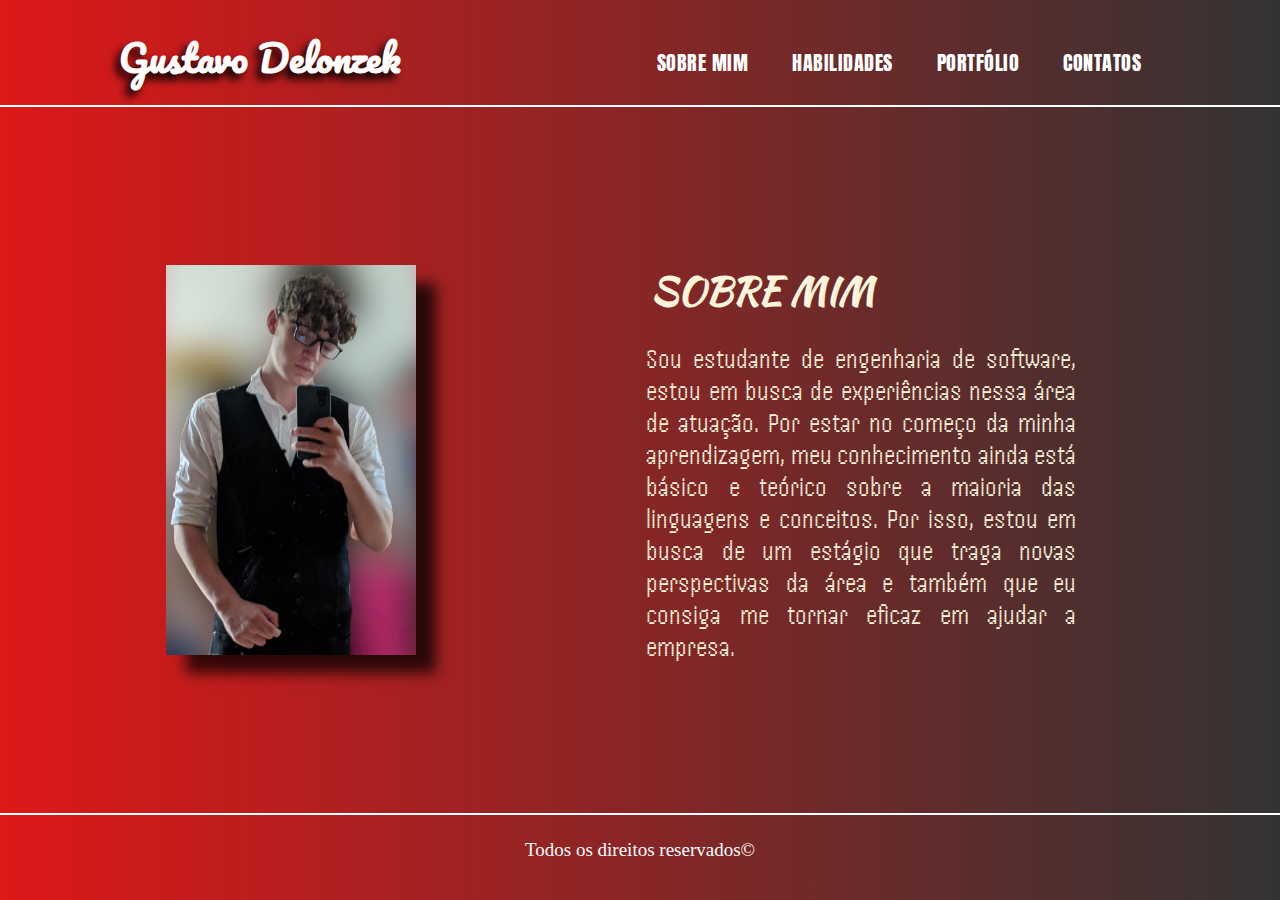
<file: Portfolio/index.html>
<!DOCTYPE html>
<html lang="pt-BR">
<head>
    <meta charset="UTF-8">
    <meta name="viewport" content="width=device-width, initial-scale=1.0">
    <title>Sobre Mim</title>
    <link rel="stylesheet" href="style.css">
</head>
<body>
    <header>
        <div>
            <h1>Gustavo Delonzek</h1>
        </div>
        <nav>
            <ul class="naveg">
                <li><a href="index.html">SOBRE MIM</a></li>
                <li><a href="habilidades.html">HABILIDADES</a></li>
                <li><a href="portfolio.html">PORTFÓLIO</a></li>
                <li class="dropdown"><a href="contato.html">CONTATOS</a></li>
            </ul>
        </nav>
    </header>
    <main>
        <section class="container-sobre">
            <div class="item">
                <div class="imagem">

                </div>
            </div>
            <div class="texto">
                <h1>SOBRE MIM</h1>
                <p>Sou estudante de engenharia de software, estou em busca de experiências nessa área de atuação. Por estar no começo da minha aprendizagem, meu conhecimento ainda está básico e teórico sobre a maioria das linguagens e conceitos. Por isso, estou em busca de um estágio que traga novas perspectivas da área e também que eu consiga me tornar eficaz em ajudar a empresa.</p>
            </div>
            
        </section>
    </main>
    <footer>
        <p>Todos os direitos reservados©</p>
    </footer>
</body>
</html>
</file>
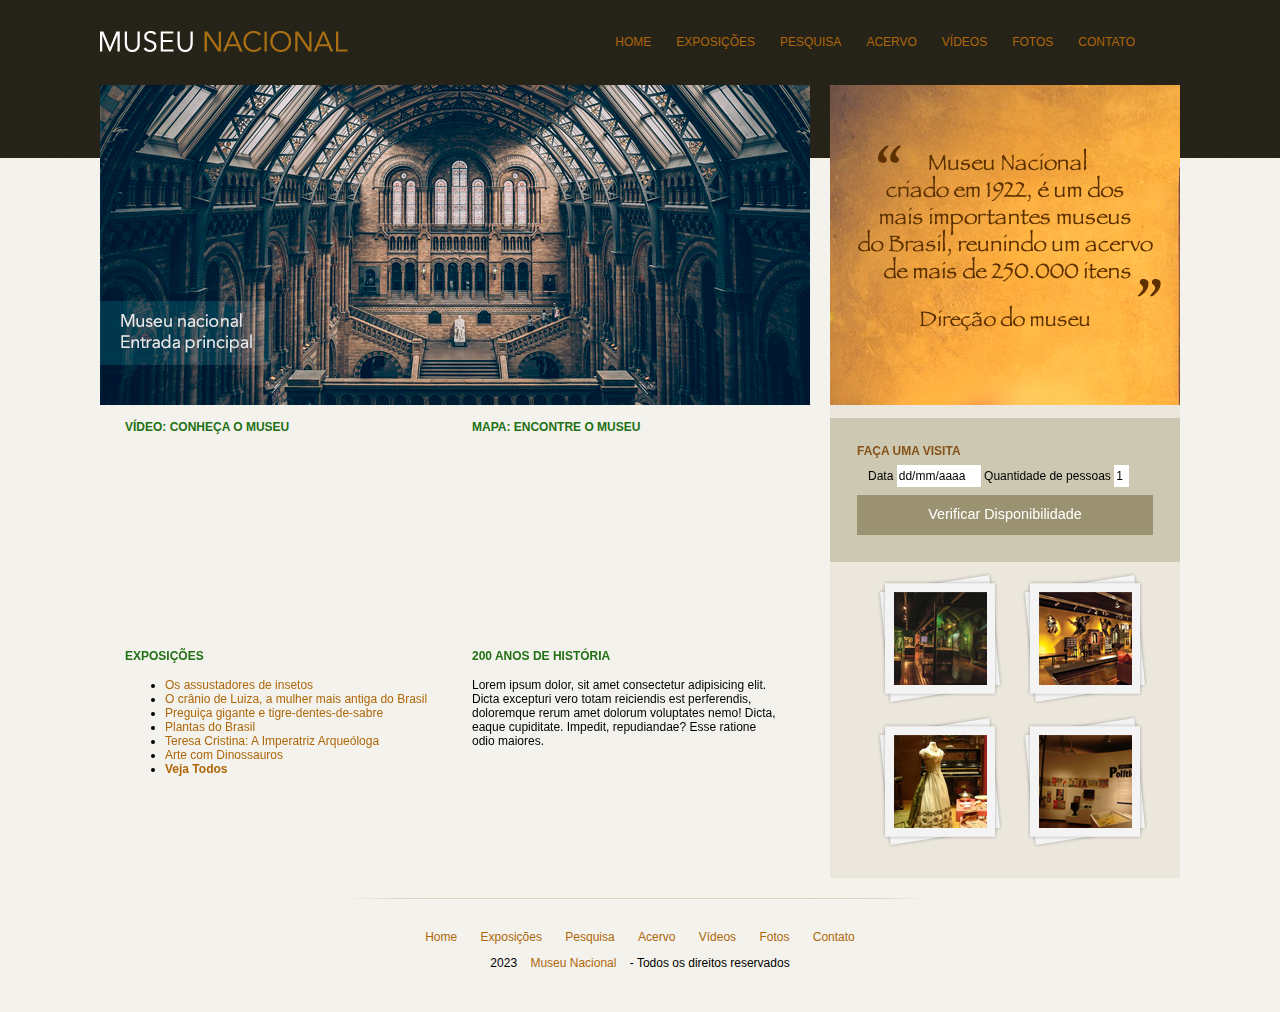
<file: Projeto MuseuNacional/index.html>
<!DOCTYPE html>
<html lang="pt-BR">
<head>
    <meta charset="UTF-8">
    <meta name="viewport" content="width=device-width, initial-scale=1.0">
    <title>Museu Nacional</title>
    <link rel="stylesheet" href="./assets/normalize.css" type="text/css">
    <link rel="stylesheet" href="./assets/estilo.css" type="text/css">
    
</head>
<body>
    <div id="container">
        <header>
            <div id="logo">
                <h1><a href="">Museu Nacional</a></h1>

            </div>

            <div>
                <nav>
                    <ul>
                        <li><a href="">Home</a></li>
                        <li><a href="">Exposições</a></li>
                        <li><a href="">Pesquisa</a></li>
                        <li><a href="">Acervo</a></li>
                        <li><a href="">Vídeos</a></li>
                        <li><a href="">Fotos</a></li>
                        <li><a href="">Contato</a></li>
                    </ul>
                </nav>        
            </div>

        </header>

        <div id="principal">
            <div id="conteudo">
                <section id="capa">
                    <img src="assets/css/museu.png" alt="imagem de um museu">

                </section>

                <section id="postagens">
                    <article id="video">
                        <h3>Vídeo: Conheça o museu</h3>
                        <iframe width="310" height="170" src="https://www.youtube.com/embed/cHkp8h0HQss?si=zx7KYretXQUstZpq" title="YouTube video player" frameborder="0" allow="accelerometer; autoplay; clipboard-write; encrypted-media; gyroscope; picture-in-picture; web-share" allowfullscreen></iframe>
                    </article>

                    <article id="mapa">
                        <h3>Mapa: Encontre o museu</h3>
                        <iframe width="310" height="170" src="https://www.google.com/maps/embed?pb=!1m18!1m12!1m3!1d7382129.239812016!2d-58.456878662109396!3d-25.38621664802663!2m3!1f0!2f0!3f0!3m2!1i1024!2i768!4f13.1!3m3!1m2!1s0x94dce66de46634e5%3A0x8163121207241745!2sMUSEU%20NACIONAL%20DO%20ESPIRITISMO%20(MUNESPI)!5e0!3m2!1spt-BR!2sbr!4v1692832147496!5m2!1spt-BR!2sbr" width="600" height="450" style="border:0;" allowfullscreen="" loading="lazy" referrerpolicy="no-referrer-when-downgrade"></iframe>
                    </article>
                    <!--Exposições-->
                    <article id="exposicoes">
                        <h3>Exposições</h3>
                        <ul>
                            <li><a href="">Os assustadores de insetos</a></li>
                            <li><a href="">O crânio de Luiza, a mulher mais antiga do Brasil</a></li>
                            <li><a href="">Preguiça gigante e tigre-dentes-de-sabre</a></li>
                            <li><a href="">Plantas do Brasil</a></li>
                            <li><a href="">Teresa Cristina: A Imperatriz Arqueóloga</a></li>
                            <li><a href="">Arte com Dinossauros</a></li>
                            <li><a href=""><strong>Veja Todos</strong></a></li>
                        </ul>
                    </article>

                    <article id="historia">
                        <h3>200 anos de história</h3>
                        <p>Lorem ipsum dolor, sit amet consectetur adipisicing elit. Dicta excepturi vero totam reiciendis est perferendis, doloremque rerum amet dolorum voluptates nemo! Dicta, eaque cupiditate. Impedit, repudiandae? Esse ratione odio maiores.</p>
                    </article>

                </section>
            </div>
            <aside>
                <section id="depoimento">
                    <img src="assets/css/depoimento.png" alt="foto de depoimento">
                </section>
                
                <section id="visita">
                    <h4>Faça uma visita</h4>
                    <form action="">
                        <fieldset>
                            <legend>Selecione uma data</legend>
                            <label>Data</label>
                            <input type="text" id="data" value="dd/mm/aaaa">
                            <label>Quantidade de pessoas</label>
                            <input type="text" id="qtde" value="1" style="width: 11px;">
                        </fieldset>

                        <input class="botao" type="submit" value="Verificar Disponibilidade">
                    </form>
                </section>
                
                <section id="galeria">
                    <a href=""> <img src="assets/css/imagem1.jpg" width="93" height="93">
                    </a>
                    <a href="">
                        <img src="assets/css/imagem2.jpg" width="93" height="93">
                    </a>
                    <a href="">
                        <img src="assets/css/imagem3.jpg" width="93" height="93">
                    </a>
                    <a href="">
                        <img src="assets/css/imagem4.jpg" width="93" height="93">
                    </a>    

                </section>

            </aside>
            <footer>
                <p>
                    <a href="">Home</a>
                    <a href="">Exposições</a>
                    <a href="">Pesquisa</a>
                    <a href="">Acervo</a>
                    <a href="">Vídeos</a>
                    <a href="">Fotos</a>
                    <a href="">Contato</a>
                </p>
                <p>
                    2023 <a href="">Museu Nacional</a> - Todos os direitos reservados
                </p>
            </footer>
        </div>
        
    </div>
</body>
</html>
</file>
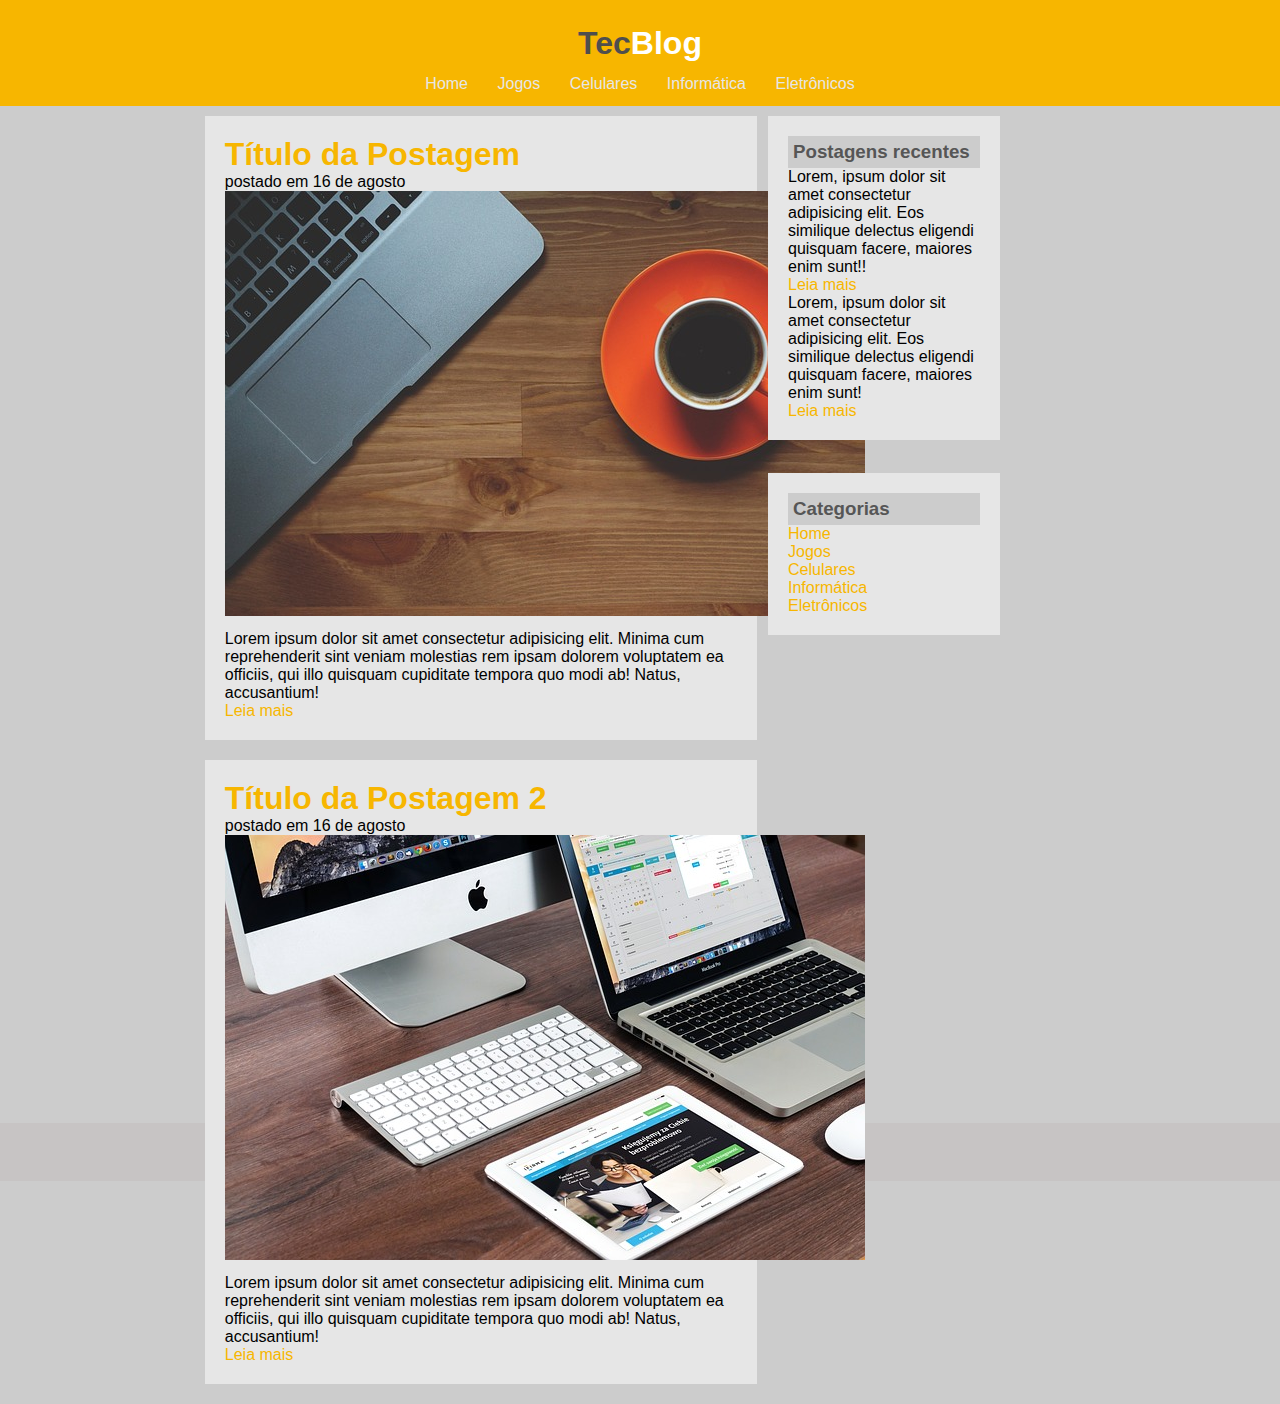
<file: Tecblog/index.html>
<!DOCTYPE html>
<html lang="pt-br">
<head>
    <meta charset="UTF-8">
    <meta name="viewport" content="width=device-width, initial-scale=1.0">
    <title>TecBlog - O seu Blog de Tecnologia</title>
    <link rel="stylesheet" type="text/css" href="assets/estilos.css">
</head>
<body>
    <div id="area-logo">
        <div>
            <!--Logo-->
            <h1>Tec<span style="color: white;">Blog</span></h1>
        </div>
    
        <div>
            <!--Menu-->
            <a href="">Home</a>
            <a href="">Jogos</a>
            <a href="">Celulares</a>
            <a href="">Informática</a>
            <a href="">Eletrônicos</a>
        </div>
    </div>

    <div>
        <div id="postagemGeral">
            <div id="postagem">
                <!--Abertura de Postagem-->
                <div>
                    <h2>Título da Postagem</h2>
                    <span>postado em 16 de agosto</span>
                    
                    <img src="assets/imagem1.jpg" alt="Imagem1">
                    
                    <p>Lorem ipsum dolor sit amet consectetur adipisicing elit. Minima cum reprehenderit sint veniam molestias rem ipsam dolorem voluptatem ea officiis, qui illo quisquam cupiditate tempora quo modi ab! Natus, accusantium!</p>
                    <a href="">Leia mais</a>   
                    
                </div>
            </div>
            <div id="postagem">
                <!--Postagem-->
                <div>
                    <h2>Título da Postagem 2</h2>
                    <span>postado em 16 de agosto</span>
                    
                    <img src="assets/imagem2.jpg" alt="Imagem2">
                    
                    <p>Lorem ipsum dolor sit amet consectetur adipisicing elit. Minima cum reprehenderit sint veniam molestias rem ipsam dolorem voluptatem ea officiis, qui illo quisquam cupiditate tempora quo modi ab! Natus, accusantium!</p>
                       
                    <a href="">Leia mais</a>
                </div>
            </div>
        </div>
        
        
        <div id="recentes">
            <!--Conteúdo-->
            <div >
                <h3>Postagens recentes</h3>
                <div>
                    <p>Lorem, ipsum dolor sit amet consectetur adipisicing elit. Eos similique delectus eligendi quisquam facere, maiores enim sunt!!</p>
                    <a href="">Leia mais</a>
                </div>
            </div>
            <div>
                <p>Lorem, ipsum dolor sit amet consectetur adipisicing elit. Eos similique delectus eligendi quisquam facere, maiores enim sunt! </p>
                <a href="">Leia mais</a>
            </div>
        </div>
        <div id="categorias">
            <h3>Categorias</h3>
            <a href="">Home</a><br> 
            <a href="">Jogos</a><br>
            <a href="">Celulares</a><br>
            <a href="">Informática</a><br>
            <a href="">Eletrônicos</a><br>
        </div>
        <!--rodapé-->
        
    </div>
    <footer>
        <p>©Todos os direitos reservados</p>
    </footer>
</body>
</html>
</file>
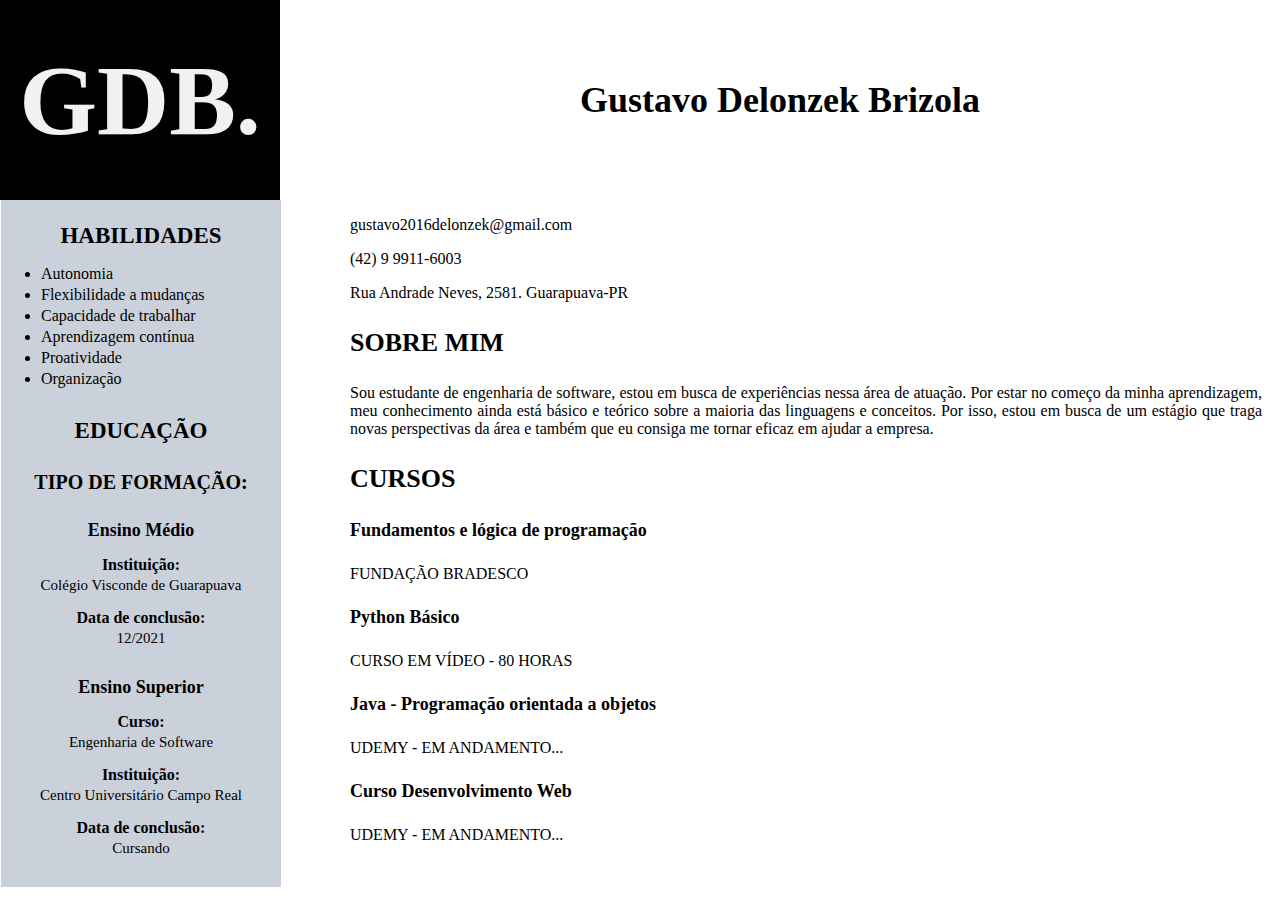
<file: curriculo.html>
<!DOCTYPE html>
<html lang="pt-br">
<head>
    <meta charset="UTF-8">
    <meta http-equiv="X-UA-Compatible" content="IE=edge">
    <meta name="viewport" content="width=device-width, initial-scale=1.0">
    <link rel="stylesheet" type="text/css" href="estilos.css"> 
    <title>Curriculo</title>
</head>
<body>
    <header class="header">
        <nav>
            <h1>GDB.</h1>
        </nav>
        <div>
            <h2>Gustavo Delonzek Brizola</h2>
        </div>
            
    </header>
    <main>
        <section class="habilidade">
            <div>
                <h3>HABILIDADES</h3>
                <ul>
                    <li>Autonomia</li>
                    <li>Flexibilidade a mudanças</li>
                    <li>Capacidade de trabalhar</li>
                    <li>Aprendizagem contínua</li>
                    <li>Proatividade</li>
                    <li>Organização</li>
                </ul>
            </div>
            <div>
                <h3>EDUCAÇÃO</h3>
                <h4>TIPO DE FORMAÇÃO:</h4>
                <h5>Ensino Médio</h5>
                <h6>Instituição:</h6>
                <p>Colégio Visconde de Guarapuava</p>
                <h6>Data de conclusão:</h6>
                <p>12/2021</p>
            </div>
            <div>
                <h5>Ensino Superior</h5>
                <h6>Curso:</h6>
                <p>Engenharia de Software</p>
                <h6>Instituição:</h6>
                <p>Centro Universitário Campo Real</p>
                <h6>Data de conclusão:</h6>
                <p>Cursando</p>
            </div>

        </section>

        <section class="sobre">
            <div id="divcontato">
                <p>gustavo2016delonzek@gmail.com</p>
                <p>(42) 9 9911-6003</p>
                <p>Rua Andrade Neves, 2581. Guarapuava-PR</p>
            </div>
                
            <div>
                <h3>SOBRE MIM</h3>
                <p>Sou estudante de engenharia de software, estou em busca de
                    experiências nessa área de atuação. Por estar no começo da
                    minha aprendizagem, meu conhecimento ainda está básico e
                    teórico sobre a maioria das linguagens e conceitos. Por isso,
                    estou em busca de um estágio que traga novas perspectivas da
                    área e também que eu consiga me tornar eficaz em ajudar a
                    empresa.</p>
            </div>
                
            <div>
                <h3>CURSOS</h3>
                <h4>Fundamentos e lógica de programação</h4>
                <p>FUNDAÇÃO BRADESCO</p>
                <h4>Python Básico</h4>
                <P>CURSO EM VÍDEO - 80 HORAS </P>
                <h4>Java - Programação orientada a objetos</h4>
                <p>UDEMY - EM ANDAMENTO...</p>
                <h4>Curso Desenvolvimento Web</h4>
                <p>UDEMY - EM ANDAMENTO...</p> 
            </div>
        </section>
    </main>
    <footer>

    </footer>
</body>
</html>
</file>
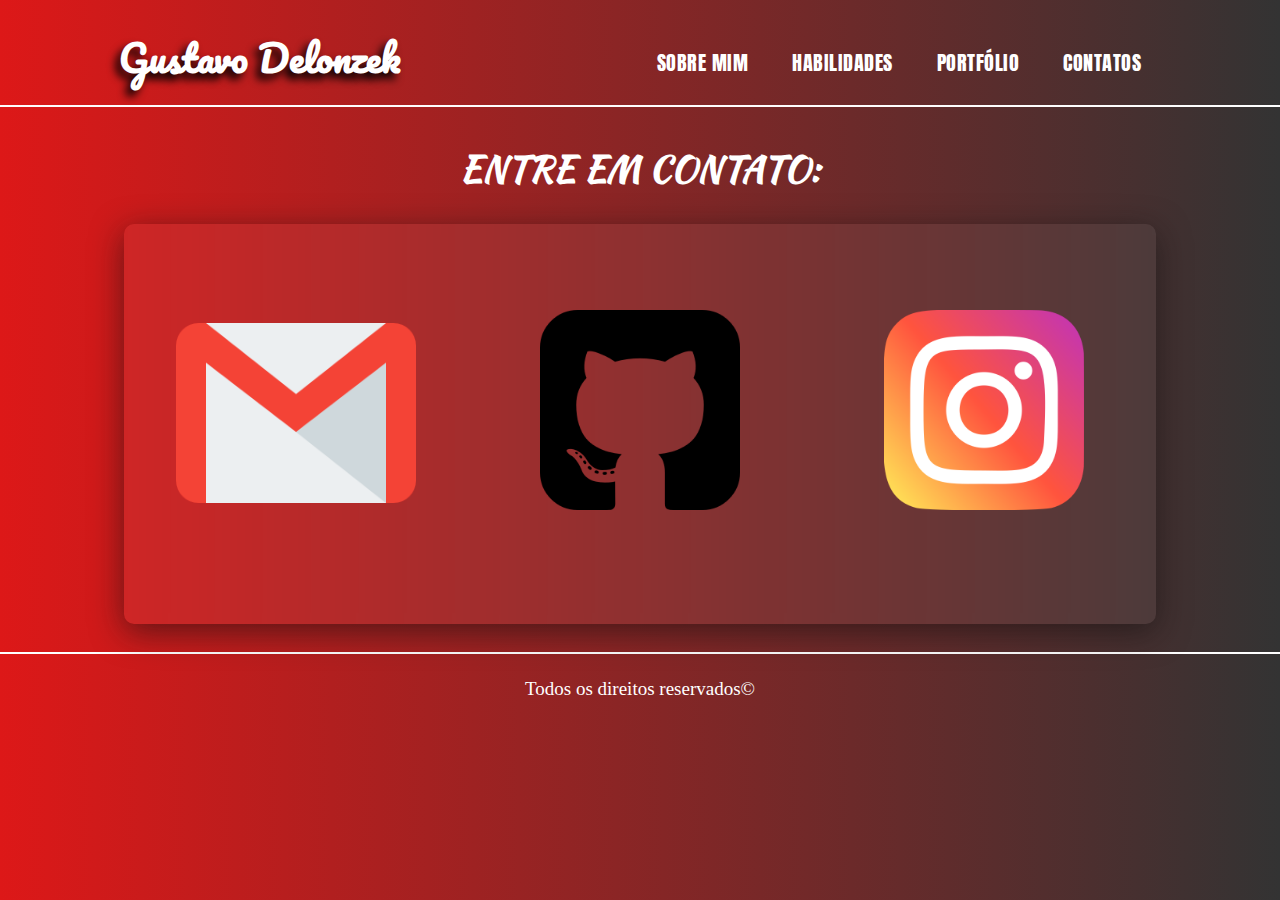
<file: Portfolio/contato.html>
<!DOCTYPE html>
<html lang="pt-BR">
<head>
    <meta charset="UTF-8">
    <meta name="viewport" content="width=device-width, initial-scale=1.0">
    <title>Contatos</title>
    <link rel="stylesheet" href="style.css">
</head>
<body>
    <header>
        <div>
            <h1>Gustavo Delonzek</h1>
        </div>
        <nav>
            <ul class="naveg">
                <li><a href="index.html">SOBRE MIM</a></li>
                <li><a href="habilidades.html">HABILIDADES</a></li>
                <li><a href="portfolio.html">PORTFÓLIO</a></li>
                <li><a href="contato.html">CONTATOS</a></li>
            </ul>
        </nav>
    </header>
    <main>
        <section class="container-contato">
            <div class="lista-contato">
                <h1>ENTRE EM CONTATO:</h1>
                <div class="caixa-contato">
                    <div class="contato">
                        <a href="mailto:gustavo2016delonzek@gmail.com" target="_blank"><div class="imagem-gmail"></div></a>
                    </div>
                    <div class="contato">
                        <a href="https://github.com/GustavoDelonzek" target="_blank"><div class="imagem-github"></div></a>
                    </div>
                    <div class="contato">
                        <a href="https://www.instagram.com/gustavodelonzek/" target="_blank"><div class="imagem-instagram"></div></a>
                    </div>
                </div>
            </div>
            
        </section>
        
    </main>
    <footer>
        <p>Todos os direitos reservados©</p>
    </footer>
</body>
</html>
</file>
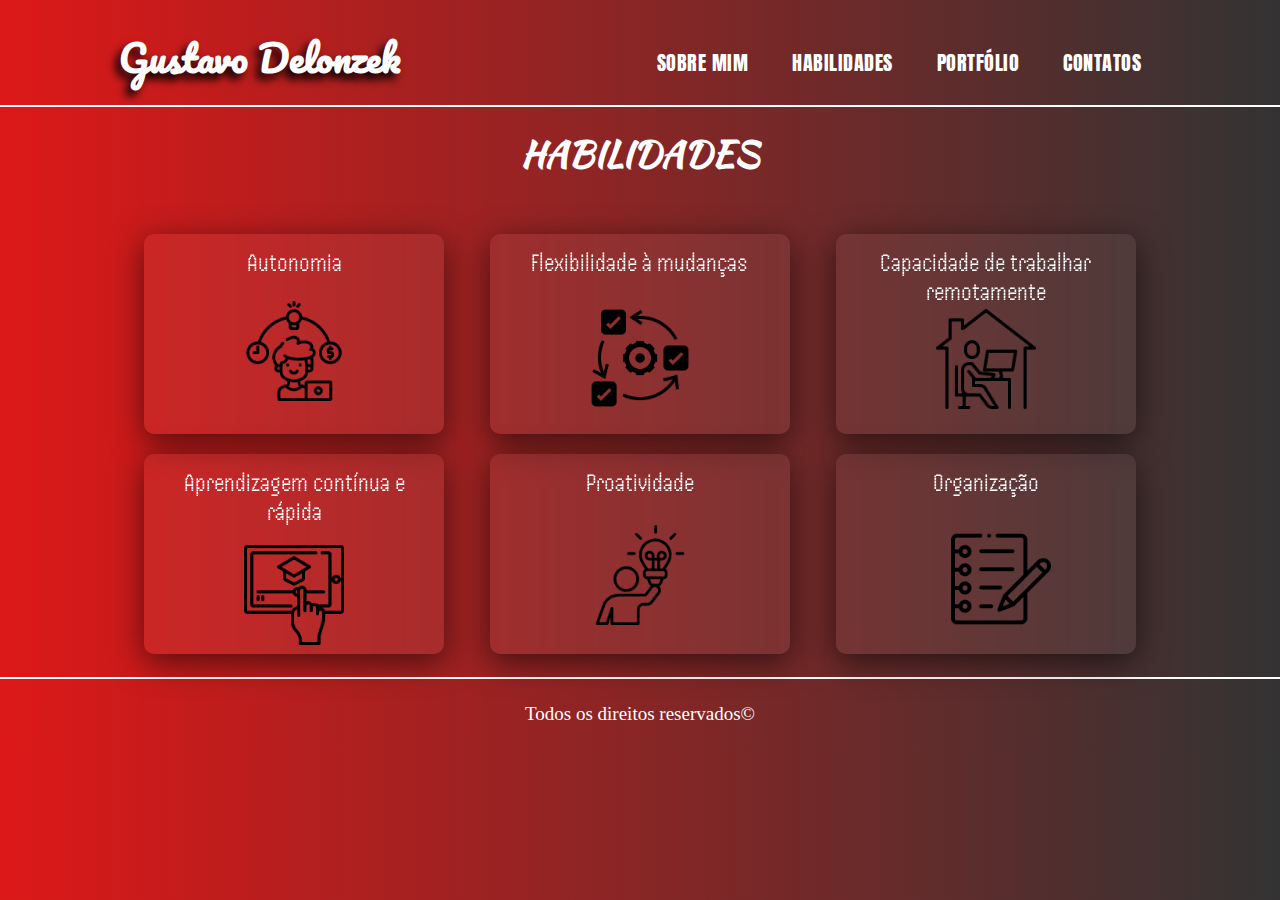
<file: Portfolio/habilidades.html>
<!DOCTYPE html>
<html lang="pt-BR">
<head>
    <meta charset="UTF-8">
    <meta name="viewport" content="width=device-width, initial-scale=1.0">
    <title>Habilidades</title>
    <link rel="stylesheet" href="style.css">
</head>
<body>
    <header>
        <div>
            <h1>Gustavo Delonzek</h1>
        </div>
        <nav>
            <ul class="naveg">
                <li><a href="index.html">SOBRE MIM</a></li>
                <li><a href="habilidades.html">HABILIDADES</a></li>
                <li><a href="portfolio.html">PORTFÓLIO</a></li>
                <li><a href="contato.html">CONTATOS</a></li>
            </ul>
        </nav>
    </header>
    <main>
        <div class="titulo">
            <h1>HABILIDADES</h1>    
        </div>
        
        <section class="containerHabilidade">
                <ul class="lista-habilidade">
                    <div class="caixa-habilidade">
                        <li>Autonomia</li>
                        <div class="logo-autonomia"></div>
                        
                    </div>
                    <div class="caixa-habilidade">
                        <li>Flexibilidade à
                            mudanças</li>
                        <div class="logo-flexibilidade"></div>
                    </div>
                    <div class="caixa-habilidade">
                        <li>Capacidade de trabalhar
                            remotamente</li>
                        <div class="logo-remoto"></div>
                    </div>
                    <div class="caixa-habilidade">
                        <li>Aprendizagem contínua
                            e rápida</li>
                        <div class="logo-aprendizagem"></div>
                    </div>
                    <div class="caixa-habilidade">
                        <li>Proatividade</li>
                        <div class="logo-proativo"> </div>
                    </div>
                    <div class="caixa-habilidade">
                        <li>Organização</li>
                        <div class="logo-organizacao"></div>
                    </div>
                    
                </ul>
        
            
        </section>
    </main>
    <footer>
        <p>Todos os direitos reservados©</p>
    </footer>
</body>
</html>
</file>
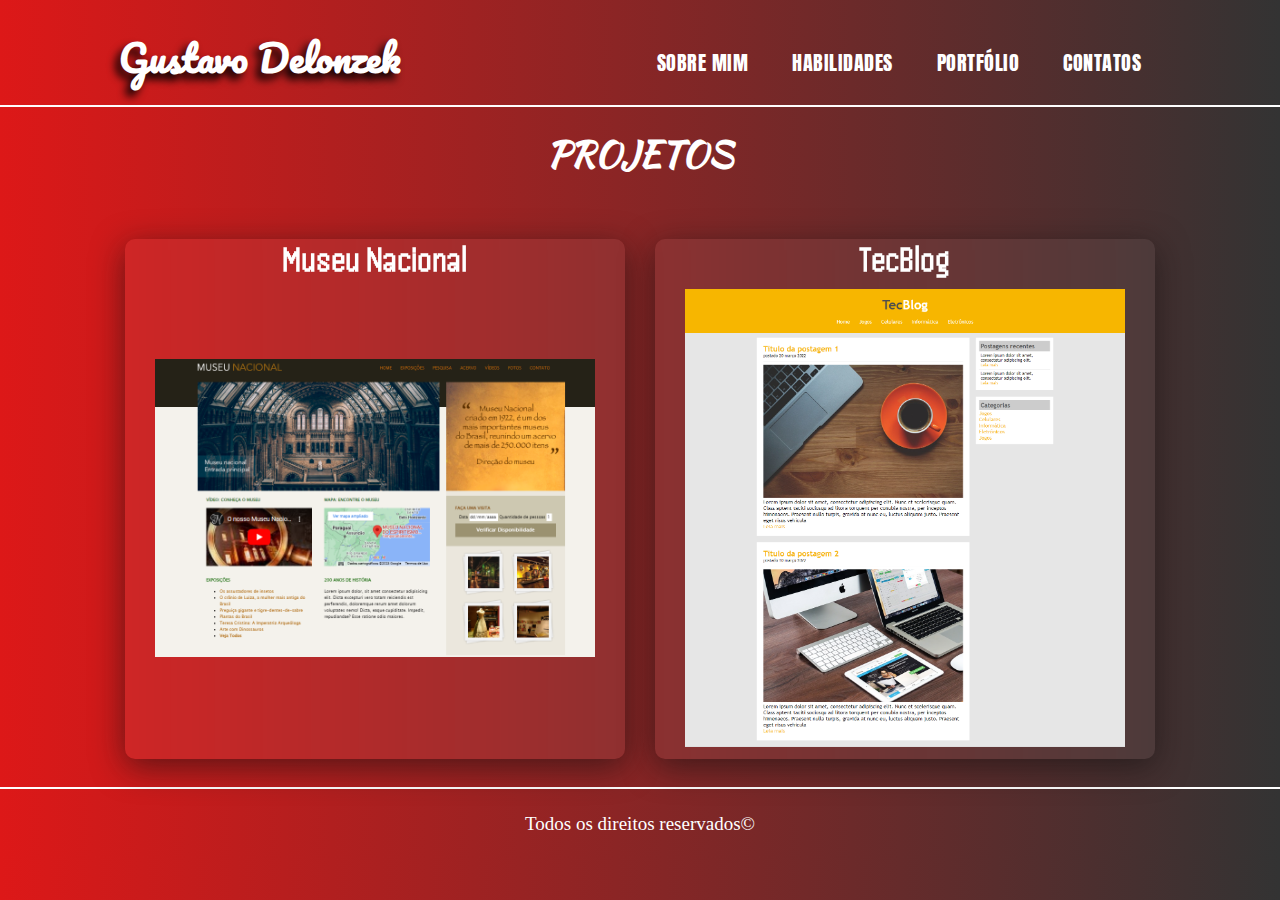
<file: Portfolio/portfolio.html>
<!DOCTYPE html>
<html lang="pt-BR">
<head>
    <meta charset="UTF-8">
    <meta name="viewport" content="width=device-width, initial-scale=1.0">
    <title>Portfólio</title>
    <link rel="stylesheet" href="style.css">
</head>
<body>
    <header>
        <div>
            <h1>Gustavo Delonzek</h1>
        </div>
        <nav>
            <ul class="naveg">
                <li><a href="index.html">SOBRE MIM</a></li>
                <li><a href="habilidades.html">HABILIDADES</a></li>
                <li><a href="portfolio.html">PORTFÓLIO</a></li>
                <li><a href="contato.html">CONTATOS</a></li>
            </ul>
        </nav>
    </header>
    <main>
        <div class="titulo">
            
        <h1>PROJETOS</h1>
        </div>
        <section class="container-projetos">
            <ul class="lista-projetos">
                <div class="caixa-projeto">
                    <h1>Museu Nacional</h1>
                    <div class="imagem-museunacional">
                        <div class="texto-projeto">
                            <p>Projeto desenvolvido em sala de aula com auxilio do professor. Aplicando quase 100% do que foi aprendido nas aulas passadas. Dessa forma, fixando melhor todo o conteudo.</p>
                        </div>
                    </div>
                </div>
                <div class="caixa-projeto">
                    <h1>TecBlog</h1>
                    <div class="imagem-tecblog"> 
                        <div class="texto-projeto">
                            <p>Projeto desenvolvido em sala de aula. Onde foi proposto um desafio aos alunos, que apenas com a imagem do site pronto, desenvolvessem uma replica mais próxima possível do original.</p>
                        </div>
                    </div>
                </div>

            </ul>
        </section>
    </main>
    <footer>
        <p>Todos os direitos reservados©</p>
    </footer>
</body>
</html>
</file>
<file: Portfolio/style.css>
@import url('https://fonts.googleapis.com/css2?family=Kaushan+Script&display=swap');
@import url('https://fonts.googleapis.com/css2?family=Handjet:wght@300&display=swap');
@import url('https://fonts.googleapis.com/css2?family=Roboto&display=swap');
@import url('https://fonts.googleapis.com/css2?family=Pacifico&display=swap');
@import url('https://fonts.googleapis.com/css2?family=Anton&display=swap');
*{
    margin: 0;
    padding: 0;
    box-sizing: border-box;
}
main{
    
    height: auto;
}
body{
    background: #333333;  /* fallback for old browsers */
    background: -webkit-linear-gradient(to right, #dd1818, #333333);  /* Chrome 10-25, Safari 5.1-6 */
    background: linear-gradient(to right, #dd1818, #333333); /* W3C, IE 10+/ Edge, Firefox 16+, Chrome 26+, Opera 12+, Safari 7+ */

    font-family: 'Times New Roman', Times, serif;
}

header{
    height: auto;
    margin: 20px 0px;
    display: flex;
    flex-direction: row;
    justify-content: space-around;
    align-items: center;
    border-bottom: 2px solid rgb(254, 254, 254);
}

header h1{
    border-radius: 10px;
    padding-bottom: 15px;
    font-family: 'Pacifico', cursive;
    padding-top: 5px;
    color: white;
    text-shadow: -5px 6px 9px rgba(0,0,0,1);
    font-size: 37px;
}

header ul{
    display: inline;
}

header ul li{
    display: inline;
}

header ul li a{
    display: inline-block;
    text-decoration: none;
    padding: 20px 20px;
    transition: .35s;
    cursor: pointer;
    color: white;
    font-family: 'Anton', sans-serif;
    text-transform: uppercase;
    font-size: 20px;
    font-weight: 300;
    letter-spacing: 0.5px;
    transition: all ease 0.8s;
}

header ul li a:hover{
    color: yellow;
   
}











.container-sobre{
    height: auto;
    display: flex;
    flex-direction: row;
    margin: 10% 13%;
    height: 50vh;
    align-items: center;
    gap: 220px;
}



.container-sobre .imagem{
    width: 250px;
    height: 390px;
    background-image: url(imagens/teste-removebg-preview.png);
    background-position: center top;
    background-size: 100%;
    box-shadow: 20px 18px 13px 0px rgba(0,0,0,0.75);
    -webkit-box-shadow: 20px 18px 13px 0px rgba(0,0,0,0.75);
    -moz-box-shadow: 20px 18px 13px 0px rgba(0,0,0,0.75);
    
}

.container-sobre .item{
    height: 390px;
    color: white;
}

.container-sobre .texto{
    width: 47.5%;
}

.container-sobre .texto h1{
    color: #fdf4dc;
    font-family: 'Kaushan Script', cursive;
    font-size: 38px;
    padding: 15px;
    width: auto;
}

.container-sobre .texto p{
    color: #fdf4dc;
    font-family: 'Handjet', cursive;
    font-size: 28px;
    padding: 10px;
    
    text-align: justify;
}
.containerHabilidade{
    margin: 1% 8.5%;
}

.lista-habilidade{
    margin-top: 45px;
    height: auto;
    flex-flow: row wrap;
    display: flex;
    height: auto;
    justify-content: space-evenly;
    align-content: flex-start;
    list-style: none;
}

.lista-habilidade .caixa-habilidade{
    width: 300px;
    height: 200px;
    margin: 10px;
    text-align: center;
    background: rgba( 255, 255, 255, 0.05 );
    box-shadow: 0 8px 32px 0 rgba(0, 0, 0, 0.57);
    backdrop-filter: blur( 4.5px );
    -webkit-backdrop-filter: blur( 4.5px );
    border-radius: 10px;
}


.lista-habilidade .caixa-habilidade .logo-autonomia{
    width: 100px;
    height: 100px;
    margin: 10px auto;
    background-image: url(imagens/trabalhador-autonomo.png);
    background-size: 100%;
}

.lista-habilidade .caixa-habilidade .logo-flexibilidade{
    width: 100px;
    height: 100px;
    margin: 17px auto;
    background-image: url(imagens/agil.png);
    background-size: 100%;
}

.lista-habilidade .caixa-habilidade .logo-remoto{
    width: 100px;
    height: 100px;
    margin: -11px auto;
    background-image: url(imagens/trabalho-a-partir-de-casa.png);
    background-size: 100%;
}

.lista-habilidade .caixa-habilidade .logo-aprendizagem{
    width: 100px;
    height: 100px;
    margin: 5px auto;
    background-image: url(imagens/aprendizagem-online.png);
    background-size: 100%;
}

.lista-habilidade .caixa-habilidade .logo-proativo{
    width: 100px;
    height: 100px;
    margin: 14px auto;
    background-image: url(imagens/proativo.png);
    background-size: 100%;
}

.lista-habilidade .caixa-habilidade .logo-organizacao{
    width: 100px;
    height: 100px;
    margin: 18px 115px;
    background-image: url(imagens/caderno.png);
    background-size: 100%;
}


.lista-habilidade .caixa-habilidade li{
    padding: 14px;
    color: white;
    font-size: 26px;
    font-family: 'Handjet', cursive;
}



.titulo{
    width: 100%;
}   

.titulo h1, .lista-contato h1{
    text-align: center;
    color: white;
    font-family: 'Kaushan Script', cursive;
    font-size: 36px;
}


footer{
    height: 70px;
    border-top: 2px solid white;
    color: white;
    font-size: 19px;
    width: 100%;
    padding: 24px 0;
    text-align: center;
}

.container-projetos{
    margin: 1% 8.5%;
}

.lista-projetos{
    margin-top: 45px;
    height: auto;
    flex-flow: row wrap;
    display: flex;
    height: auto;
    justify-content: space-evenly;
    align-content: flex-start;
    list-style: none;
}

.lista-projetos .caixa-projeto{
    width: 500px;
    height: 520px;
    margin: 15px;
    text-align: center;
    background: rgba( 255, 255, 255, 0.05 );
    box-shadow: 0 8px 32px 0 rgba(15, 16, 16, 0.57);
    backdrop-filter: blur( 4.5px );
    -webkit-backdrop-filter: blur( 4.5px );
    border-radius: 10px;
    
}

.lista-projetos .caixa-projeto .imagem-tecblog{
    width: 88%;
    height: 88%;
    background-image: url(imagens/Aula04_Gabarito.png);
    background-size: 100%;
    margin: 10px auto;
}

.lista-projetos .caixa-projeto .texto-projeto{
    padding:20px;
    font-family:Arial;
    text-align:center;
    color:white;
    opacity:0;
    transition: ease-out .4s linear;
    background-color:rgba(0,0,0,.7);
  }
  
.lista-projetos .caixa-projeto .imagem-tecblog:hover .texto-projeto{
    opacity:1;
}

.imagem-museunacional{
    width: 88%;
    height: 88%;
    background-image: url(imagens/museuNacional.png);
    background-size: 100%;
    background-repeat: no-repeat;
    margin: 10px auto;
    margin: 80px auto;
}

.lista-projetos .caixa-projeto .imagem-museunacional:hover .texto-projeto{
    opacity:1;
}

.lista-projetos .caixa-projeto h1{
    font-size: 36px;
    color: white;
    font-family: 'Handjet', cursive;
}

.container-contato{
    margin: 1% 8.5%;
}

.lista-contato{
    margin-top: 15px;
    height: auto;
    flex-flow: row wrap;
    display: flex;
    height: auto;
    justify-content: space-evenly;
    align-content: flex-start;
    list-style: none;
}
.lista-contato .caixa-contato{
    width: 99%;
    height: 400px;
    margin: 15px;
    text-align: center;
    background: rgba( 255, 255, 255, 0.05 );
    box-shadow: 0 8px 32px 0 rgba(15, 16, 16, 0.57);
    backdrop-filter: blur( 4.5px );
    -webkit-backdrop-filter: blur( 4.5px );
    border-radius: 10px;
    display: flex;
}

.lista-contato .caixa-contato .contato{
    width: 33.33%;
    
}

.lista-contato .caixa-contato .contato .imagem-gmail{
    width: 240px;
    height: 350px;
    background-image: url(imagens/gmail\ \(1\).png);
    background-size: 100%;
    background-repeat: no-repeat;
    margin: 20% auto;
}

.lista-contato .caixa-contato .contato .imagem-github{
    width: 200px;
    height: 200px;
    background-image: url(imagens/placa-do-github.png);
    background-size: 100%;
    background-repeat: no-repeat;
    margin: 25% auto;
}

.lista-contato .caixa-contato .contato .imagem-instagram{
    width: 200px;
    height: 200px;
    background-image: url(imagens/instagram.png);
    background-size: 100%;
    background-repeat: no-repeat;
    margin: 25% auto;
}

.lista-contato h1{
    padding: 15px;
}
</file>
<file: Projeto MuseuNacional/assets/estilo.css>
/* Estrutura do site
------------------------------------ */
body {
	background: #f4f2ec url(./css/fundo.png) repeat-x;
	font: 12px "Lucida Grande", "Lucida Sans Unicode", Arial, sans-serif;
}

#container {
	width: 1080px;
	margin: 0 auto;
}

a:link, a:active, a:visited {
	color: #af670a;
	text-decoration: none;
}

a:hover {
	color: #227115;
}

/* Logo 
------------------------------------ */
#logo h1 {
	float: left;
}

#logo a {
	width: 248px;
	height: 21px;
	text-indent:  -9999px;
	display: block;
	background: url(./css/logo.png) no-repeat;
}


/* Barra de navegação 
------------------------------------ */
header {
	padding: 15px 0;
	height: 55px;
}

nav ul {
	list-style: none;
	margin: 20px;
	float: right;
}

nav ul li {
	float: left;
}

nav ul li a:link {
	display: block;
	margin-right: 25px;
	padding-bottom: 3px;
	text-transform: uppercase;
}

nav ul li a:hover {
	border-bottom: 1px solid #535858;
}

/* Principal 
------------------------------------ */
#conteudo {
	width: 710px;
	float: left;
	margin-bottom: 20px;
}

aside {
	width: 350px;
	float: right;
	background: #ebe7dd;
	padding-bottom: 30px;
	margin-bottom: 20px;
}

section#visita {
	background: #cdc8b1;
	padding: 10px 27px 27px 27px;
	margin-top: 10px;
}

section#galeria {
	padding: 0 27px 0 27px;
}

section#galeria a {
	display: block;
	background: url(./css/fundo-foto.png) no-repeat;
	float: left;
	padding: 17px 15px 17px 15px;
	margin: 10px 0 0 20px;
}

section#galeria img {
	margin-left: 2px;
	margin-top: 3px;
}

article#video {
	float: left;
	width: 310px;
	margin-left: 25px;
}


article#mapa {
	float: left;
	width: 310px;
	margin-left: 37px;
}


article#exposicoes {
	float: left;
	width: 310px;
	margin: 15px 0 0 25px;
}

article#historia {
	float: left;
	width: 310px;
	margin: 15px 0 0 37px;
}

h3 {
	color: #227115;
	font-size: 1.0em;
	margin-bottom: 15px;
	text-transform: uppercase;
}

h4 {
	color: #86521a;
	text-transform: uppercase;
	padding-bottom: 3px;
	margin-bottom: 0;
}

/* Rodapé
------------------------------------ */
footer {
	clear: both;
	padding: 20px 0 30px 0;
	text-align: center;
	background: url(./css/fundo-rodape.png) no-repeat center top;
	margin-top: 20px;
}

footer>p a {
	padding: 2px 10px;
}


/* Formulários
------------------------------------ */
input {
	height: 20px;
	width: 80px;
	background: #fff;
	border: none;
	font-size: 1em;
}

input.campo {
	border:1px solid #ada484;
}

input.botao {
	background: #9b9271;
	color: white;
	width: 100%;
	height: 40px;
	font-size: 1.2em;
}

fieldset {
	border: none;
}

legend {
	display: none;
}
</file>
<file: Tecblog/assets/estilos.css>
:root {
     --branco: #e6e6e6;
     --laranja: #f7b600;
     --cinza: #CCC;
     --corh1: #4e4e4e;
     --corh3: #565656;
}

body {
    font-family: "Trebuche MS", sans-serif;
    background: var(--cinza);
}


#area-logo, #area-menu {
    text-align: center;
    background-color: var(--laranja);
    padding: 1%;
}

#area-logo h1{
    padding: 1%;
}

#area-logo a{
    padding: 1%;
}



*{
    margin: 0px;
    padding: 0px;
}

#postagemGeral {
    position: absolute;
    width: 80%;
}
#postagem {
    padding: 20px;
    margin-bottom: 20px;
    background: var(--branco);
    width: 50%;
    margin-left: 20%;
    position:static;
    margin-top: 1%;
}

#postagem h2{
    font-size: 32px;
}

#postagem p{
    padding-bottom: 0px;
    margin-bottom: 0px;
    padding-top: 10px;
}

#postagem a{
    color: #f7b600;
    padding: 0px;
}

#recentes{
    position: relative;
    float: left;
    padding: 20px;
    margin-bottom: 20px;
    background: var(--branco);
    width: 15%;
    margin-left: 60%;
    margin-top: 0.8%;
    margin-right: 20%;
}

#recentes a{
    color: #f7b600;
    padding: 0px;
}


#categorias{
    position: relative;
    float: left;
    padding: 20px;
    margin-bottom: 20px;
    background: var(--branco);
    width: 15%;
    margin-left: 60%;
    margin-top: 1%;
    margin-right: 20%;
}

#categorias a{
    color: var(--laranja);
    padding: 0px;
}

footer{
    margin-top: 79.5%;
    text-align: center;
    background-color: #c7c4c4;
    padding: 20px;
}

a {
    text-decoration: none;
    padding: 20px;
}

a:visited{
    color: var(--branco);
}

a:hover{
    text-decoration: none;

}

h1{
    color: var(--corh1);
}

h3{
    color: var(--corh3);
    background: var(--cinza);
    padding: 5px;
}

h2 {
    color: var(--laranja);
}

.branco{
    color: var(--branco);
}
</file>
<file: estilos.css>
.header{
    width: auto;
}
.header nav{
    position: absolute;
    width: 280px;
    height: 200px;
    top: 0px;
    left: 0px;
    background-color: black;
}
.header nav h1{
    font-size: 100px;
    color: rgb(241, 241, 241);
    padding: 0px;
    margin: 0;
    position: absolute; top: 50%; left: 50%; transform: translate(-50%, -50%); 
}
.header div{
    position: absolute;
    float: left;
    width: auto;
    top: 0;
    right: 0;
    left: 280px;
    height: 200px;
    background-color: rgb(255, 255, 255);
}

.header div h2{
    position: absolute; top: 50%; left: 50%; transform: translate(-50%, -50%);
    margin: 0; 
    font-size: 36px;
    padding: 0px;
}

.habilidade {
    position: absolute;
    top: 200px;
    left: 1px;
    width: 280px;
    height: auto;
    background-color: rgb(203, 209, 218);
    text-align: center;
}

.habilidade ul li{
    text-align: left;
    margin-top: 3px;
}

.habilidade h3, h4, h5, h6{
    font-weight: bold;
}

.habilidade h3{
    font-size: 23px;
    margin-bottom: 7px;
}

.habilidade h4{
    font-size: 20px;
}

.habilidade h5{
    font-size: 18px;
    margin: 0;
}

.habilidade h6{
    font-size: 16px;
    font-family: 'Times New Roman', Times, serif;
    margin-top: 15px;
    margin-bottom: 0px;
    margin-left: 0px;
    margin-right: 0px;
}

.habilidade p{
    font-size: 15px;
    margin-top: 3px;
}

.habilidade div{
    margin-bottom: 30px;
}
.sobre{
    position: absolute;
    top: 200px;
    left: 350px;
    bottom: 0;
    width: auto;
    height: auto;   
}

.sobre h3{
    font-weight: bold;
    font-size: 26px;
}

.sobre h4{
    font-weight: bold;
    font-size: 18px;
}

.sobre p{
    font-size: 16px;
    text-align: justify;
    margin-right: 18px;
}

#divcontato{
    left: 380px;
    text-align: start;
}
</file>
